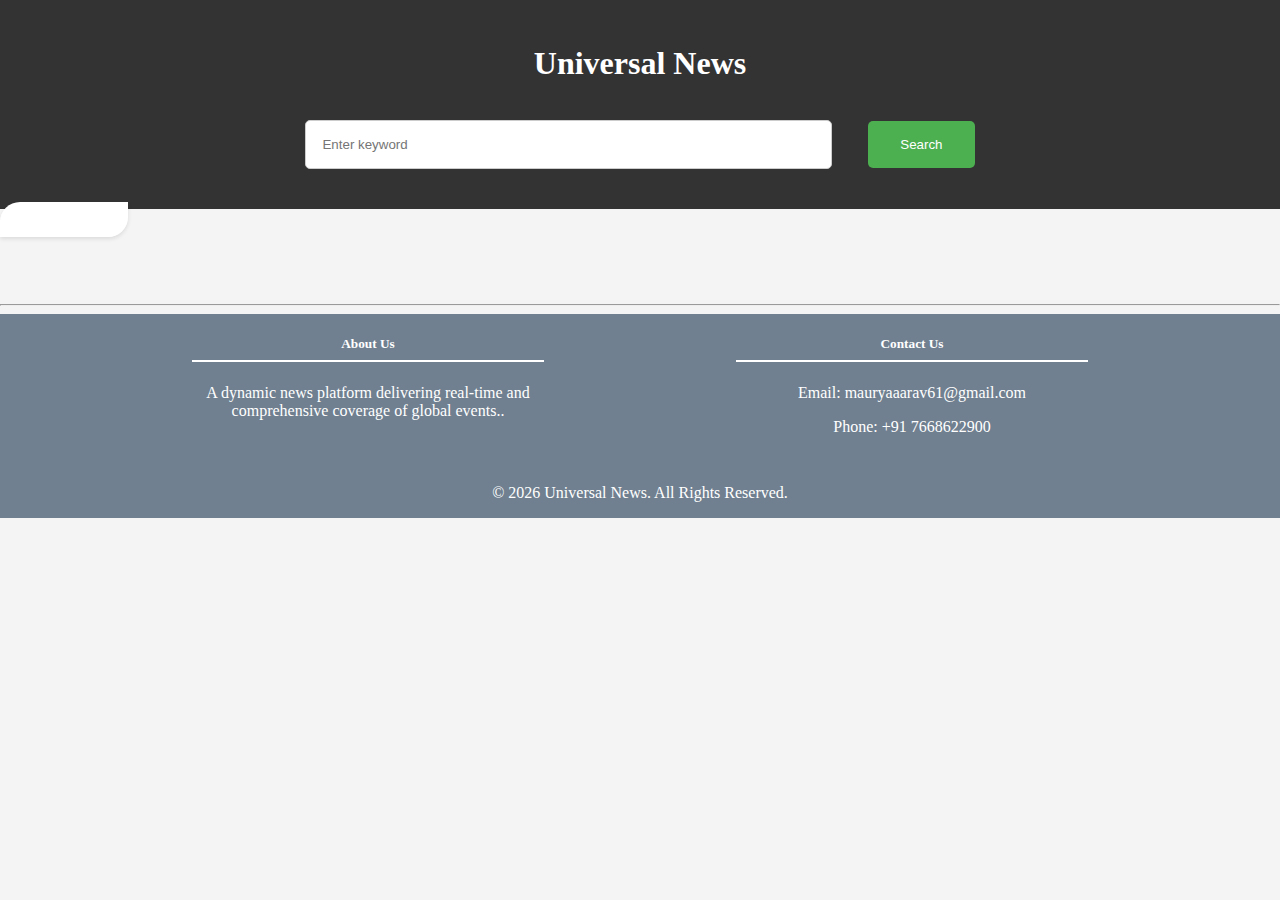
<file: index.html>
<!DOCTYPE html>
<html lang="en">

<head>
    <meta charset="UTF-8">
    <meta name="viewport" content="width=device-width, initial-scale=1.0">
    <title>Universal News</title>
    <link rel="stylesheet" href="index.css">

</head>

<header>

    <h1>Universal News</h1>

    <input type="text" id="searchInput" placeholder="Enter keyword">
    <button onclick="searchNews()">Search</button>

</header>

<span id="subject" class="sub-heading"></span>


  <!-- // for news Artical // -->

<div class="main " id="news_paragraph">

</div>

<hr>
<footer>
    <div class="footer-content">
        <div class="footer-section">
            <h5>About Us</h5>
            <hp>A dynamic news platform delivering real-time and comprehensive coverage of global events.. </p>
        </div>

        <div class="footer-section">
            <h5>Contact Us</h5>
            <p>Email: mauryaaarav61@gmail.com</p>
            <p>Phone: +91 7668622900</p>
        </div>
    </div>

    <span id="copyright-section">&copy;</span>

</footer>


<script src="index.js"></script>
</body>

</html>
</file>
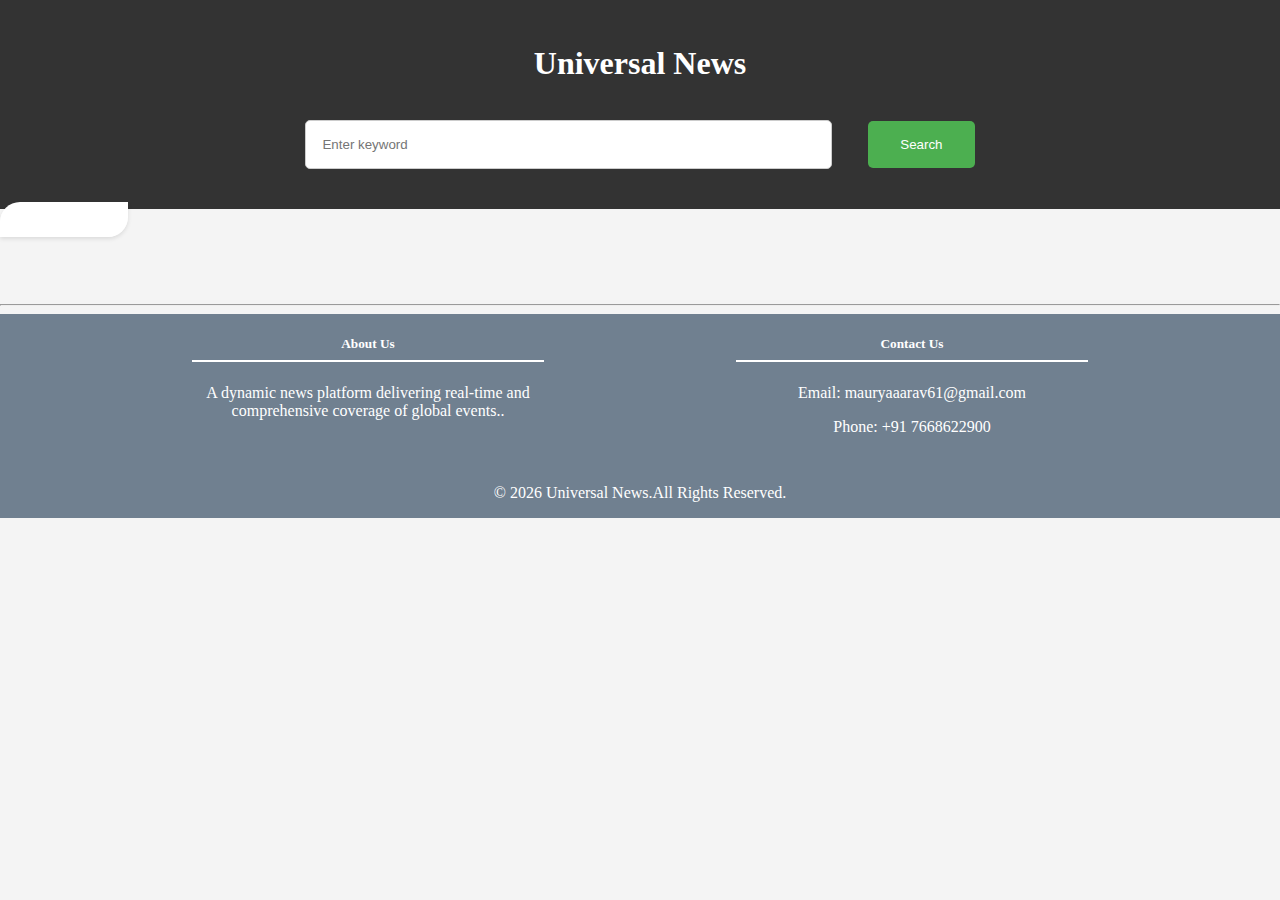
<file: Global_News.html>
<!DOCTYPE html>
<html lang="en">

<head>
    <meta charset="UTF-8">
    <meta name="viewport" content="width=device-width, initial-scale=1.0">
    <title>Universal News</title>
    <link rel="stylesheet" href="Global_news.css">

</head>

<header>

    <h1>Universal News</h1>

    <input type="text" id="searchInput" placeholder="Enter keyword">
    <button onclick="searchNews()">Search</button>

</header>

<span id="subject" class="sub-heading"></span>


  <!-- // for news Artical // -->

<div class="main " id="news_paragraph">

</div>

<hr>
<footer>
    <div class="footer-content">
        <div class="footer-section">
            <h5>About Us</h5>
            <hp>A dynamic news platform delivering real-time and comprehensive coverage of global events.. </p>
        </div>

        <div class="footer-section">
            <h5>Contact Us</h5>
            <p>Email: mauryaaarav61@gmail.com</p>
            <p>Phone: +91 7668622900</p>
        </div>
    </div>

    <span id="copyright-section">&copy;</span>

</footer>


<script src="Global_news.js"></script>
</body>

</html>
</file>
<file: index.css>
body {
  font-family: "Georgia";
  margin: 0;
  padding: 0;
  background-color: #f4f4f4;
  overflow-x: hidden;
  width: 100%;
}

header {
  background-image: url("https://media.istockphoto.com/id/1194292436/photo/city-lights-india.jpg?s=2048x2048&w=is&k=20&c=3DPQ8q7vA8zf3a2c76NudOeI9gGVlQIYVRsjvdtw6gE=");
  background-color: #333;

  padding: 1.5rem;
  text-align: center;
  color: white;
  position: sticky;
  top: 0;
  z-index: 100;
}
.title {
  display: flex;
}

input[type="text"] {
  padding: 1rem;
  margin: 1rem;
  width: 40%;
  border: 1px solid #ccc;
  border-radius: 5px;
  position: sticky;
  top: 0;
  z-index: 100;
}

button {
  padding: 1rem 2rem;
  margin: 1rem;
  background-color: #4caf50;
  color: white;
  border: none;
  border-radius: 5px;
  cursor: pointer;
  transition: background-color 0.3s ease;
}

button:hover {
  background-color: #45a049;
}

.sub-heading {
  text-align: center;
  position: sticky;
  top: 10.8rem;
  z-index: 100;
  background-color: #ffffff;
  box-shadow: 0px 2px 4px rgba(0, 0, 0, 0.1);
  padding: 0.4rem 4rem;
  width: 33%;
  width: 10rem;
  font-size: 20px;
  color: #000;
  font-weight: 600;
  margin-top: 0;
  border-radius: 20px 0px 20px 0px;
}

/* //  Main  // */

.main {
  display: flex;
  flex-wrap: wrap;
  justify-content: space-around;
  justify-content: space-evenly;
  padding: 2rem;
}

.news-card {
  width: 23%;

  margin: 1rem;
  padding: 2rem;
  box-shadow: 0 0 1.5rem rgba(0, 0, 0, 0.1);
  background-color: white;
  border-radius: 0.5rem;
  overflow: hidden;
  transition: box-shadow 0.3s ease;
}

.news-card:hover {
  box-shadow: 0 0 2.5rem rgba(0, 0, 0, 0.2);
}

.news-card img {
  max-width: 100%;
  height: auto;
  border-radius: 0.5rem 0.5rem 0 0;
}

.news-card h2 {
  font-size: 1.125rem;
  margin-bottom: 1rem;

  color: #082708;
  /* color: #800080 */
}

.news-card p {
  font-size: 18px;
  color: #001f3f;
}
h3 {
  background-image: url("https://github.com/tech2etc/Build-and-Deploy-Ecommerce-Website/blob/main/img/button.png?raw=true");
  padding: 8px 0px 15px 40px;
  background-color: transparent;
  color: #1a4a1a;
  border: 0;
  width: 13rem;
  overflow: hidden;
}

.published {
  display: flex;
  justify-content: space-evenly;
}

pre {
  text-align: center;
  font-size: 18px;
  background-color: #f4f4f4;
  padding: 1rem;
  border-radius: 5px;
  margin: 1.5rem 0;
  cursor: pointer;
  transition: background-color 0.3s ease;
}

pre:hover {
  background-color: #dcd4d4;
}

/* //  footer // */

footer {
  background-color: #708090;
  color: white;
  text-align: center;
  bottom: 0;
  width: 100%;
  box-sizing: border-box;
  overflow: hidden;
}

.footer-content {
  display: flex;
  justify-content: space-evenly;
  flex-wrap: wrap;
}

.footer-section {
  width: calc(30% - 2rem);
  margin-bottom: 1rem;
}

.footer-section h5 {
  border-bottom: 2px solid white;
  padding-bottom: 0.5rem;
}

@media (max-width: 1200px) {
  .news-card {
    width: 31%;
  }
}

@media (max-width: 920px) {
  .news-card {
    width: 18rem;
  }
  input[type="text"] {
    width: 30%;
  }
}

@media (max-width: 600px) {
  .news-card {
    width: 100%;
  }

  .main {
    padding: 1.5rem 1rem;
  }

  input[type="text"] {
    padding: 0.6rem;
    margin: 0.8rem;
    width: 40%;
  }

  h3 {
    padding: 12px 0px 16px 33px;
  }

  .news-card p {
    margin-top: 1.7rem;
    font-size: 14px;
    color: #001f3f;
    margin-top: 1.4rem;
  }

  h3 {
    color: #1a4a1a;
    align-self: auto;
    overflow: hidden;
    font-size: 14px;
    background-clip: padding-box;
  }

  button {
    padding: 0.5rem;
    margin: 0.6rem;
  }

  .sub-heading {
    top: 10rem;
    font-size: 18px;
    font-weight: 600;
    padding: 0.2rem 3rem;
  }

  .footer-content {
    flex-direction: row;
    flex-wrap: wrap;
  }

  .footer-section {
    width: 100%;
  }
}

@media (max-width: 300px) {
  input[type="text"] {
    width: 80%;
  }

  .sub-heading {
    font-size: 15px;
    padding: 0.2rem 2remzz;
    top: 15.8rem;
  }

  .main {
    display: flex;
    flex-wrap: wrap;
    padding: 0;
  }

  .news-card {
    width: 100%;

    padding: 1rem;
    box-shadow: rgba(0, 0, 0, 0.1) 0px 0px 1.5rem;
    background-color: white;
    border-radius: 0.5rem;
    overflow: hidden;
    transition: box-shadow 0.3s ease 0s;
  }

  h3 {
    background: none;
    color: #1a4a1a;
    border: 0;
    text-align: left;
    padding: 0;
    overflow: hidden;
    font-stretch: 100%;
    font-size: 12px;
  }

  .news-card p {
    margin-top: 1.7rem;
    font-size: 12px;
    color: #001f3f;
  }
  pre {
    font-size: 12px;
  }

  .footer-content {
    flex-direction: row;
    flex-wrap: wrap;
  }

  .footer-section {
    width: 100%;
  }
}
</file>
<file: Global_news.css>
body {
  font-family: "Georgia";
  margin: 0;
  padding: 0;
  background-color: #f4f4f4;
  overflow-x: hidden;
  width: 100%;
}

header {
  background-image: url("https://media.istockphoto.com/id/1194292436/photo/city-lights-india.jpg?s=2048x2048&w=is&k=20&c=3DPQ8q7vA8zf3a2c76NudOeI9gGVlQIYVRsjvdtw6gE=");
  background-color: #333;

  padding: 1.5rem;
  text-align: center;
  color: white;
  position: sticky;
  top: 0;
  z-index: 100;
}
.title {
  display: flex;
}

input[type="text"] {
  padding: 1rem;
  margin: 1rem;
  width: 40%;
  border: 1px solid #ccc;
  border-radius: 5px;
  position: sticky;
  top: 0;
  z-index: 100;
}

button {
  padding: 1rem 2rem;
  margin: 1rem;
  background-color: #4caf50;
  color: white;
  border: none;
  border-radius: 5px;
  cursor: pointer;
  transition: background-color 0.3s ease;
}

button:hover {
  background-color: #45a049;
}

.sub-heading {
  text-align: center;
  position: sticky;
  top: 10.8rem;
  z-index: 100;
  background-color: #ffffff;
  box-shadow: 0px 2px 4px rgba(0, 0, 0, 0.1);
  padding: 0.4rem 4rem;
  font-size: 20px;
  color: #000;
  font-weight: 600;
  margin-top: 0;
  border-radius: 20px 0px 20px 0px;
}

/* //  Main  // */

.main {
  display: flex;
  flex-wrap: wrap;
  justify-content: space-around;

  padding: 2rem;
}

.news-card {
  width: 23%;

  margin: 1rem;
  padding: 2rem;
  box-shadow: 0 0 1.5rem rgba(0, 0, 0, 0.1);
  background-color: white;
  border-radius: 0.5rem;
  overflow: hidden;
  transition: box-shadow 0.3s ease;
}

.news-card:hover {
  box-shadow: 0 0 2.5rem rgba(0, 0, 0, 0.2);
}

.news-card img {
  max-width: 100%;
  height: auto;
  border-radius: 0.5rem 0.5rem 0 0;
}

.news-card h2 {
  font-size: 1.125rem;
  margin-bottom: 1rem;

  color: #082708;
  /* color: #800080 */
}

.news-card p {
  font-size: 18px;
  color: #001f3f;
}
h3 {
  background-image: url("https://github.com/tech2etc/Build-and-Deploy-Ecommerce-Website/blob/main/img/button.png?raw=true");
  padding: 8px 0px 15px 40px;
  background-color: transparent;
  color: #1a4a1a;
  border: 0;
  width: 13rem;
  overflow: hidden;
}

.published {
  display: flex;
  justify-content: space-evenly;
}

pre {
  text-align: center;
  font-size: 18px;
  background-color: #f4f4f4;
  padding: 1rem;
  border-radius: 5px;
  margin: 1.5rem 0;
  cursor: pointer;
  transition: background-color 0.3s ease;
}

pre:hover {
  background-color: #dcd4d4;
}

/* //  footer // */

footer {
  background-color: #708090;
  color: white;
  text-align: center;
  bottom: 0;
  width: 100%;
  box-sizing: border-box;
  overflow: hidden;
}

.footer-content {
  display: flex;
  justify-content: space-evenly;
  flex-wrap: wrap;
}

.footer-section {
  width: calc(30% - 2rem);
  margin-bottom: 1rem;
}

.footer-section h5 {
  border-bottom: 2px solid white;
  padding-bottom: 0.5rem;
}

@media (max-width: 1200px) {
  .news-card {
    width: 31%;
  }
}

@media (max-width: 920px) {
  .news-card {
    width: 18rem;
  }
  input[type="text"] {
    width: 30%;
  }
}

@media (max-width: 600px) {
  .news-card {
    width: 100%;
  }

  .main {
    padding: 1.5rem 1rem;
  }

  input[type="text"] {
    padding: 0.6rem;
    margin: 0.8rem;
    width: 40%;
  }

  h3 {
    padding: 12px 0px 16px 33px;
  }

  .news-card p {
    margin-top: 1.7rem;
    font-size: 14px;
    color: #001f3f;
    margin-top: 1.4rem;
  }

  h3 {
    color: #1a4a1a;
    align-self: auto;
    overflow: hidden;
    font-size: 14px;
    background-clip: padding-box;
  }

  button {
    padding: 0.5rem;
    margin: 0.6rem;
  }

  .sub-heading {
    top: 10rem;
    font-size: 18px;
    font-weight: 600;
    padding: 0.2rem 3rem;
  }

  .footer-content {
    flex-direction: row;
    flex-wrap: wrap;
  }

  .footer-section {
    width: 100%;
  }
}

@media (max-width: 300px) {
  input[type="text"] {
    width: 80%;
  }

  .sub-heading {
    font-size: 15px;
    padding: 0.2rem 2remzz;
    top: 15.8rem;
  }

  .main {
    display: flex;
    flex-wrap: wrap;
    padding: 0;
  }

  .news-card {
    width: 100%;

    padding: 1rem;
    box-shadow: rgba(0, 0, 0, 0.1) 0px 0px 1.5rem;
    background-color: white;
    border-radius: 0.5rem;
    overflow: hidden;
    transition: box-shadow 0.3s ease 0s;
  }

  h3 {
    background: none;
    color: #1a4a1a;
    border: 0;
    text-align: left;
    padding: 0;
    overflow: hidden;
    font-stretch: 100%;
    font-size: 12px;
  }

  .news-card p {
    margin-top: 1.7rem;
    font-size: 12px;
    color: #001f3f;
  }
  pre {
    font-size: 12px;
  }

  .footer-content {
    flex-direction: row;
    flex-wrap: wrap;
  }

  .footer-section {
    width: 100%;
  }
}
</file>
